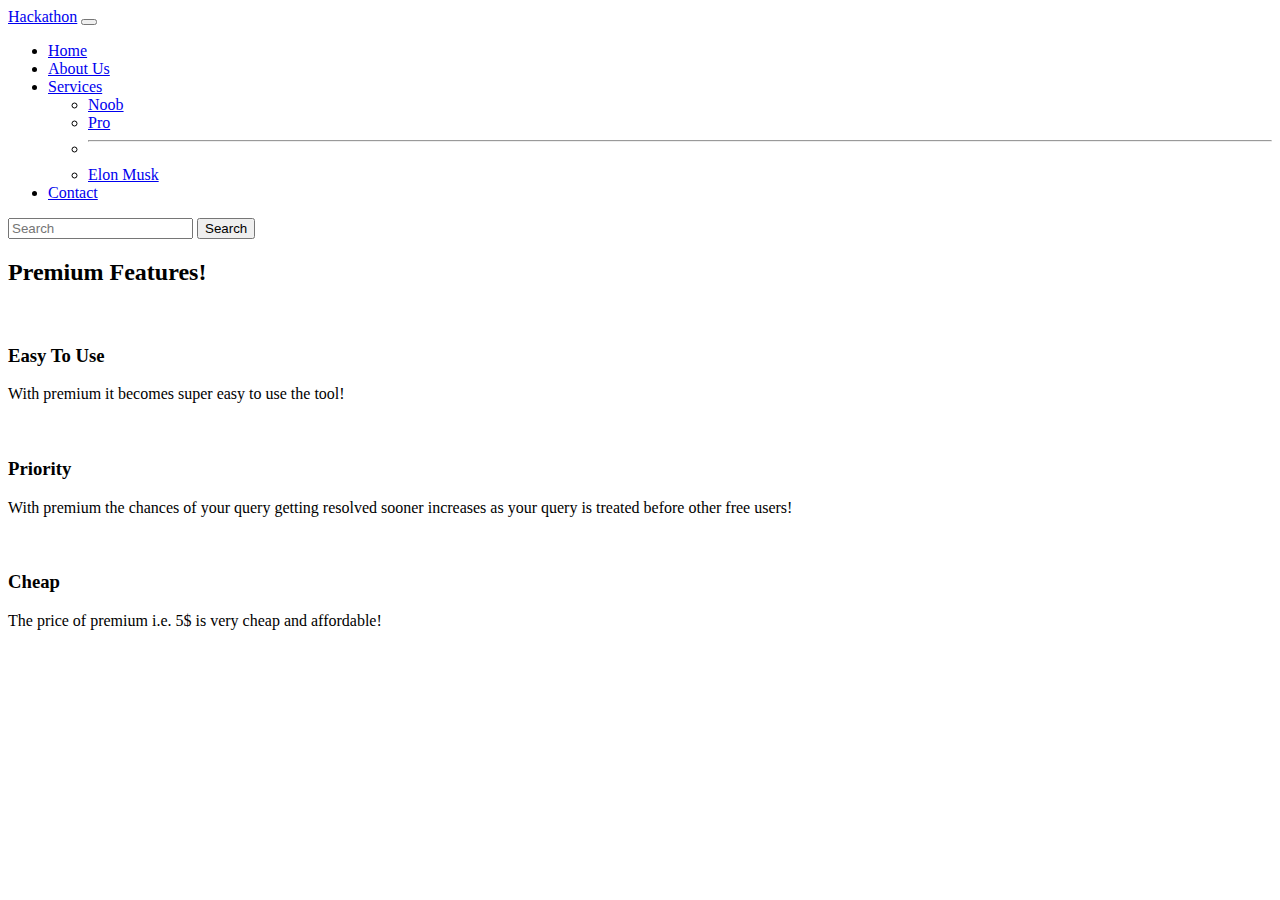
<file: app1/templates/premium.html>
<!doctype html>
<html lang="en">

<head>
    <meta charset="utf-8">
    <meta name="viewport" content="width=device-width, initial-scale=1">
    <title>
        Premium Hackathon

    </title>
    <link href="https://cdn.jsdelivr.net/npm/bootstrap@5.3.0-alpha1/dist/css/bootstrap.min.css" rel="stylesheet" integrity="sha384-GLhlTQ8iRABdZLl6O3oVMWSktQOp6b7In1Zl3/Jr59b6EGGoI1aFkw7cmDA6j6gD" crossorigin="anonymous">
</head>

<body>
    <nav class="navbar navbar-expand-lg bg-body-tertiary">
        <div class="container-fluid">
            <a class="navbar-brand" href="#">Hackathon</a>
            <button class="navbar-toggler" type="button" data-bs-toggle="collapse" data-bs-target="#navbarSupportedContent" aria-controls="navbarSupportedContent" aria-expanded="false" aria-label="Toggle navigation">
            <span class="navbar-toggler-icon"></span>
          </button>
            <div class="collapse navbar-collapse" id="navbarSupportedContent">
                <ul class="navbar-nav me-auto mb-2 mb-lg-0">
                    <li class="nav-item">
                        <a class="nav-link active" aria-current="page" href="/">Home</a>
                    </li>
                    <li class="nav-item">
                        <a class="nav-link" href="/about">About Us</a>
                    </li>
                    <li class="nav-item dropdown">
                        <a class="nav-link dropdown-toggle" href="/services" role="button" data-bs-toggle="dropdown" aria-expanded="false">
                  Services
                </a>
                        <ul class="dropdown-menu">
                            <li><a class="dropdown-item" href="/services">Noob</a></li>
                            <li><a class="dropdown-item" href="#">Pro</a></li>
                            <li>
                                <hr class="dropdown-divider">
                            </li>
                            <li><a class="dropdown-item" href="#">Elon Musk</a></li>
                        </ul>
                    </li>
                    <li class="nav-item">
                        <a class="nav-link" href="/contact">Contact</a>
                    </li>
                </ul>
                <form class="d-flex" role="search">
                    <input class="form-control me-2" type="search" placeholder="Search" aria-label="Search">
                    <button class="btn btn-outline-success" type="submit">Search</button>
                </form>
            </div>
        </div>
    </nav>

    <script src="https://cdn.jsdelivr.net/npm/bootstrap@5.3.0-alpha1/dist/js/bootstrap.bundle.min.js" integrity="sha384-w76AqPfDkMBDXo30jS1Sgez6pr3x5MlQ1ZAGC+nuZB+EYdgRZgiwxhTBTkF7CXvN" crossorigin="anonymous"></script>

</body>

<div class="container px-4 py-5" id="featured-3">
    <h2 class="pb-2 border-bottom">Premium Features!</h2>
    <div class="row g-4 py-5 row-cols-1 row-cols-lg-3">
        <div class="feature col">
            <div class="feature-icon d-inline-flex align-items-center justify-content-center text-bg-primary bg-gradient fs-2 mb-3">
                <svg class="bi" width="1em" height="1em"><use xlink:href="#collection"></use></svg>
            </div>
            <h3 class="fs-2">Easy To Use</h3>
            <p>With premium it becomes super easy to use the tool!</p>

        </div>
        <div class="feature col">
            <div class="feature-icon d-inline-flex align-items-center justify-content-center text-bg-primary bg-gradient fs-2 mb-3">
                <svg class="bi" width="1em" height="1em"><use xlink:href="#people-circle"></use></svg>
            </div>
            <h3 class="fs-2">Priority</h3>
            <p>With premium the chances of your query getting resolved sooner increases as your query is treated before other free users!</p>

        </div>
        <div class="feature col">
            <div class="feature-icon d-inline-flex align-items-center justify-content-center text-bg-primary bg-gradient fs-2 mb-3">
                <svg class="bi" width="1em" height="1em"><use xlink:href="#toggles2"></use></svg>
            </div>
            <h3 class="fs-2">Cheap</h3>
            <p>The price of premium i.e. 5$ is very cheap and affordable!</p>
        </div>
    </div>



</html>
</file>
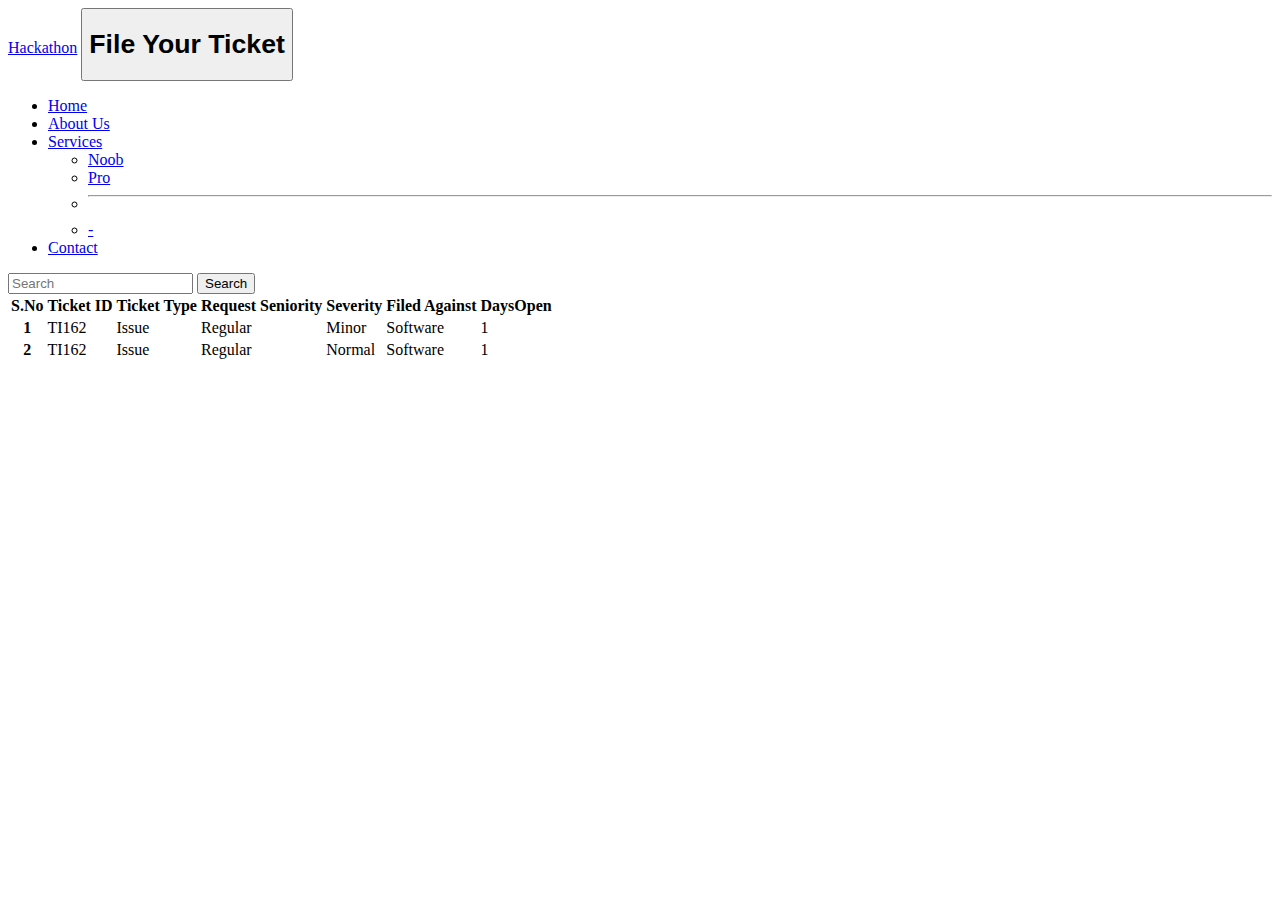
<file: app1/templates/Ticket History.html>
<!doctype html>
<html lang="en">

<head>
    <meta charset="utf-8">
    <meta name="viewport" content="width=device-width, initial-scale=1">
    <title>
        Table Hackathon

    </title>
    <link href="https://cdn.jsdelivr.net/npm/bootstrap@5.3.0-alpha1/dist/css/bootstrap.min.css" rel="stylesheet" integrity="sha384-GLhlTQ8iRABdZLl6O3oVMWSktQOp6b7In1Zl3/Jr59b6EGGoI1aFkw7cmDA6j6gD" crossorigin="anonymous">
</head>

<body>

    <nav class="navbar navbar-expand-lg bg-body-tertiary">
        <div class="container-fluid">
            <a class="navbar-brand" href="#">Hackathon</a>
            <button class="navbar-toggler" type="button" data-bs-toggle="collapse" data-bs-target="#navbarSupportedContent" aria-controls="navbarSupportedContent" aria-expanded="false" aria-label="Toggle navigation">

            <h1 class = "text-center"> File Your Ticket</h1>
            
<span class="navbar-toggler-icon"></span>
</button>
            <div class="collapse navbar-collapse" id="navbarSupportedContent">
                <ul class="navbar-nav me-auto mb-2 mb-lg-0">
                    <li class="nav-item">
                        <a class="nav-link active" aria-current="page" href="/">Home</a>
                    </li>
                    <li class="nav-item">
                        <a class="nav-link" href="/about">About Us</a>
                    </li>
                    <li class="nav-item dropdown">
                        <a class="nav-link dropdown-toggle" href="/services" role="button" data-bs-toggle="dropdown" aria-expanded="false">
Services
</a>
                        <ul class="dropdown-menu">
                            <li><a class="dropdown-item" href="/services">Noob</a></li>
                            <li><a class="dropdown-item" href="#">Pro</a></li>
                            <li>
                                <hr class="dropdown-divider">
                            </li>
                            <li><a class="dropdown-item" href="#">-</a></li>
                        </ul>
                    </li>
                    <li class="nav-item">
                        <a class="nav-link" href="/contact">Contact</a>
                    </li>
                </ul>
                <form class="d-flex" role="search">
                    <input class="form-control me-2" type="search" placeholder="Search" aria-label="Search">
                    <button class="btn btn-outline-success" type="submit">Search</button>
                </form>
            </div>
        </div>
    </nav>
    <script src="https://cdn.jsdelivr.net/npm/bootstrap@5.3.0-alpha1/dist/js/bootstrap.bundle.min.js" integrity="sha384-w76AqPfDkMBDXo30jS1Sgez6pr3x5MlQ1ZAGC+nuZB+EYdgRZgiwxhTBTkF7CXvN" crossorigin="anonymous"></script>
</body>
<table class="table">
    <thead>
        <tr>
            <th scope="col">S.No</th>
            <th scope="col">Ticket ID</th>
            <th scope="col">Ticket Type</th>
            <th scope="col">Request Seniority</th>
            <th scope="col">Severity</th>
            <th scope="col">Filed Against</th>
            <th scope="col">DaysOpen</th>
        </tr>
    </thead>
    <tbody class="table-group-divider">
        <tr>
            <th scope="row">1</th>
            <td>TI162</td>
            <td>Issue</td>
            <td>Regular</td>
            <td>Minor</td>
            <td>Software</td>
            <td>1</td>
        </tr>
        <tr>
            <th scope="row">2</th>
            <td>TI162</td>
            <td>Issue</td>
            <td>Regular</td>
            <td>Normal</td>
            <td>Software</td>
            <td>1</td>
        </tr>
        <tr>
    </tbody>
</table>

</html>
</file>
